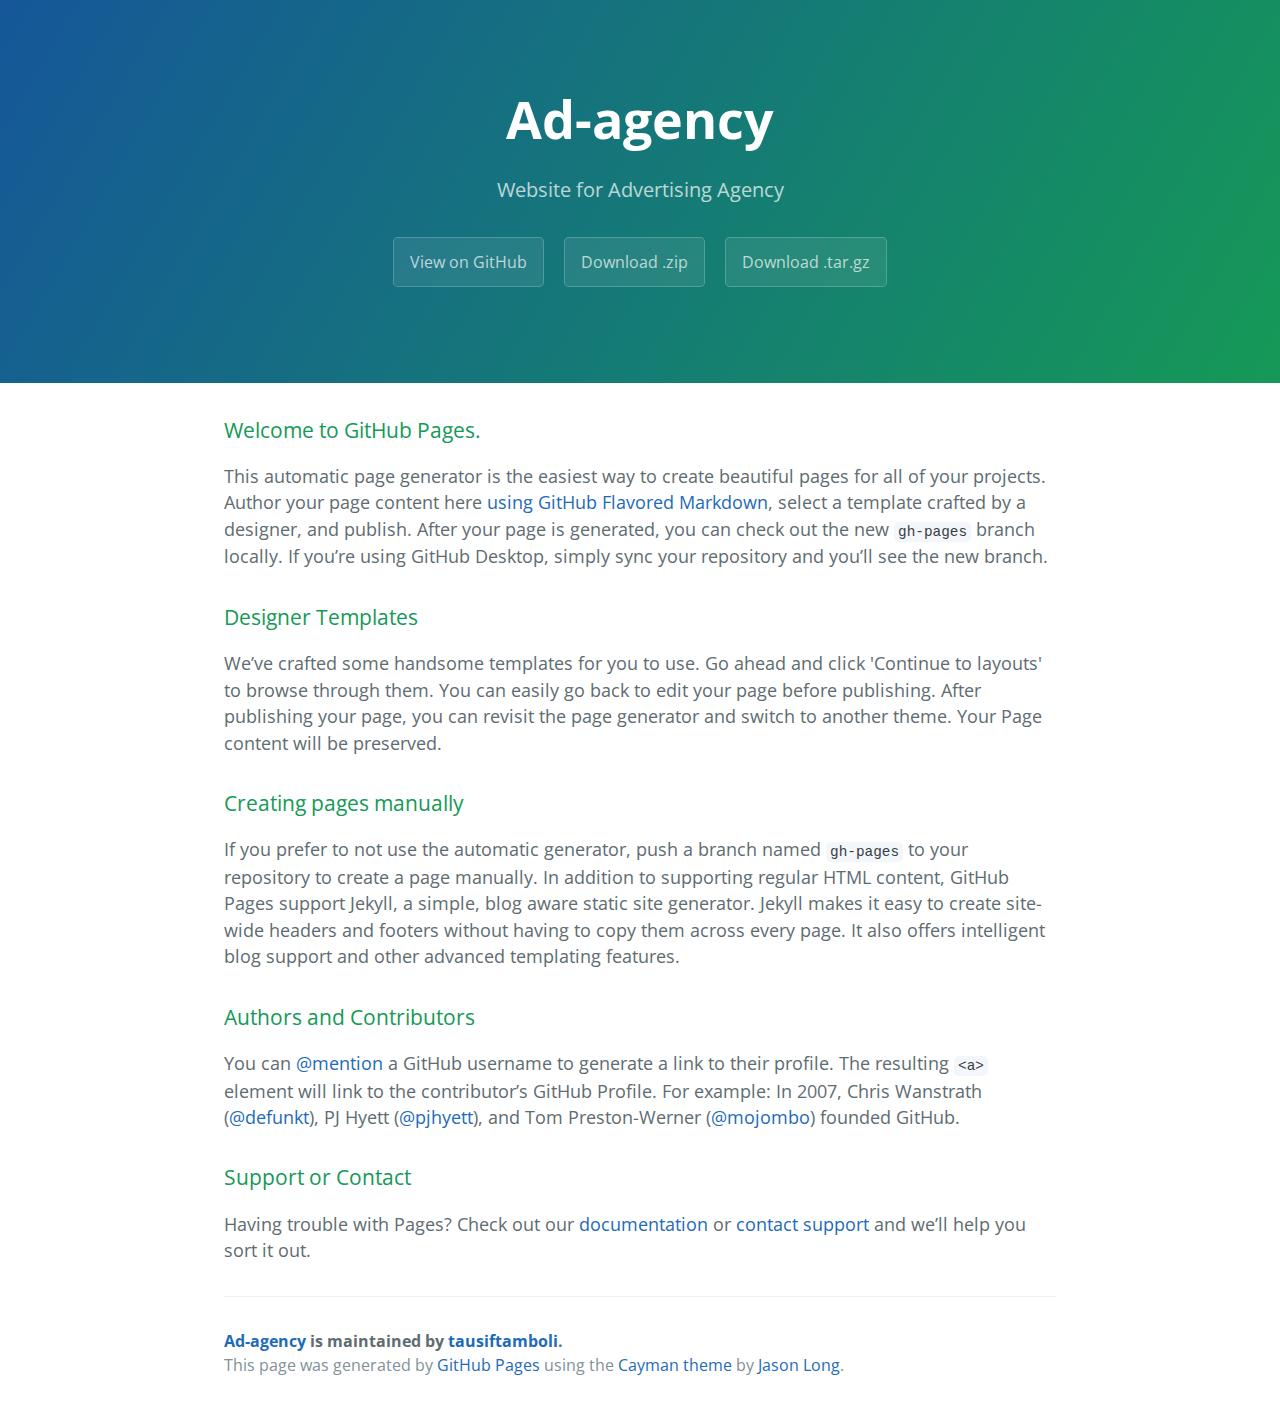
<file: index.html>
<!DOCTYPE html>
<html lang="en-us">
  <head>
    <meta charset="UTF-8">
    <title>Ad-agency by tausiftamboli</title>
    <meta name="viewport" content="width=device-width, initial-scale=1">
    <link rel="stylesheet" type="text/css" href="stylesheets/normalize.css" media="screen">
    <link href='https://fonts.googleapis.com/css?family=Open+Sans:400,700' rel='stylesheet' type='text/css'>
    <link rel="stylesheet" type="text/css" href="stylesheets/stylesheet.css" media="screen">
    <link rel="stylesheet" type="text/css" href="stylesheets/github-light.css" media="screen">
  </head>
  <body>
    <section class="page-header">
      <h1 class="project-name">Ad-agency</h1>
      <h2 class="project-tagline">Website for Advertising Agency</h2>
      <a href="https://github.com/tausiftamboli/Ad-Agency" class="btn">View on GitHub</a>
      <a href="https://github.com/tausiftamboli/Ad-Agency/zipball/master" class="btn">Download .zip</a>
      <a href="https://github.com/tausiftamboli/Ad-Agency/tarball/master" class="btn">Download .tar.gz</a>
    </section>

    <section class="main-content">
      <h3>
<a id="welcome-to-github-pages" class="anchor" href="#welcome-to-github-pages" aria-hidden="true"><span aria-hidden="true" class="octicon octicon-link"></span></a>Welcome to GitHub Pages.</h3>

<p>This automatic page generator is the easiest way to create beautiful pages for all of your projects. Author your page content here <a href="https://guides.github.com/features/mastering-markdown/">using GitHub Flavored Markdown</a>, select a template crafted by a designer, and publish. After your page is generated, you can check out the new <code>gh-pages</code> branch locally. If you’re using GitHub Desktop, simply sync your repository and you’ll see the new branch.</p>

<h3>
<a id="designer-templates" class="anchor" href="#designer-templates" aria-hidden="true"><span aria-hidden="true" class="octicon octicon-link"></span></a>Designer Templates</h3>

<p>We’ve crafted some handsome templates for you to use. Go ahead and click 'Continue to layouts' to browse through them. You can easily go back to edit your page before publishing. After publishing your page, you can revisit the page generator and switch to another theme. Your Page content will be preserved.</p>

<h3>
<a id="creating-pages-manually" class="anchor" href="#creating-pages-manually" aria-hidden="true"><span aria-hidden="true" class="octicon octicon-link"></span></a>Creating pages manually</h3>

<p>If you prefer to not use the automatic generator, push a branch named <code>gh-pages</code> to your repository to create a page manually. In addition to supporting regular HTML content, GitHub Pages support Jekyll, a simple, blog aware static site generator. Jekyll makes it easy to create site-wide headers and footers without having to copy them across every page. It also offers intelligent blog support and other advanced templating features.</p>

<h3>
<a id="authors-and-contributors" class="anchor" href="#authors-and-contributors" aria-hidden="true"><span aria-hidden="true" class="octicon octicon-link"></span></a>Authors and Contributors</h3>

<p>You can <a href="https://help.github.com/articles/basic-writing-and-formatting-syntax/#mentioning-users-and-teams" class="user-mention">@mention</a> a GitHub username to generate a link to their profile. The resulting <code>&lt;a&gt;</code> element will link to the contributor’s GitHub Profile. For example: In 2007, Chris Wanstrath (<a href="https://github.com/defunkt" class="user-mention">@defunkt</a>), PJ Hyett (<a href="https://github.com/pjhyett" class="user-mention">@pjhyett</a>), and Tom Preston-Werner (<a href="https://github.com/mojombo" class="user-mention">@mojombo</a>) founded GitHub.</p>

<h3>
<a id="support-or-contact" class="anchor" href="#support-or-contact" aria-hidden="true"><span aria-hidden="true" class="octicon octicon-link"></span></a>Support or Contact</h3>

<p>Having trouble with Pages? Check out our <a href="https://help.github.com/pages">documentation</a> or <a href="https://github.com/contact">contact support</a> and we’ll help you sort it out.</p>

      <footer class="site-footer">
        <span class="site-footer-owner"><a href="https://github.com/tausiftamboli/Ad-Agency">Ad-agency</a> is maintained by <a href="https://github.com/tausiftamboli">tausiftamboli</a>.</span>

        <span class="site-footer-credits">This page was generated by <a href="https://pages.github.com">GitHub Pages</a> using the <a href="https://github.com/jasonlong/cayman-theme">Cayman theme</a> by <a href="https://twitter.com/jasonlong">Jason Long</a>.</span>
      </footer>

    </section>

  
  </body>
</html>
</file>
<file: stylesheets/stylesheet.css>
* {
  box-sizing: border-box; }

body {
  padding: 0;
  margin: 0;
  font-family: "Open Sans", "Helvetica Neue", Helvetica, Arial, sans-serif;
  font-size: 16px;
  line-height: 1.5;
  color: #606c71; }

a {
  color: #1e6bb8;
  text-decoration: none; }
  a:hover {
    text-decoration: underline; }

.btn {
  display: inline-block;
  margin-bottom: 1rem;
  color: rgba(255, 255, 255, 0.7);
  background-color: rgba(255, 255, 255, 0.08);
  border-color: rgba(255, 255, 255, 0.2);
  border-style: solid;
  border-width: 1px;
  border-radius: 0.3rem;
  transition: color 0.2s, background-color 0.2s, border-color 0.2s; }
  .btn + .btn {
    margin-left: 1rem; }

.btn:hover {
  color: rgba(255, 255, 255, 0.8);
  text-decoration: none;
  background-color: rgba(255, 255, 255, 0.2);
  border-color: rgba(255, 255, 255, 0.3); }

@media screen and (min-width: 64em) {
  .btn {
    padding: 0.75rem 1rem; } }

@media screen and (min-width: 42em) and (max-width: 64em) {
  .btn {
    padding: 0.6rem 0.9rem;
    font-size: 0.9rem; } }

@media screen and (max-width: 42em) {
  .btn {
    display: block;
    width: 100%;
    padding: 0.75rem;
    font-size: 0.9rem; }
    .btn + .btn {
      margin-top: 1rem;
      margin-left: 0; } }

.page-header {
  color: #fff;
  text-align: center;
  background-color: #159957;
  background-image: linear-gradient(120deg, #155799, #159957); }

@media screen and (min-width: 64em) {
  .page-header {
    padding: 5rem 6rem; } }

@media screen and (min-width: 42em) and (max-width: 64em) {
  .page-header {
    padding: 3rem 4rem; } }

@media screen and (max-width: 42em) {
  .page-header {
    padding: 2rem 1rem; } }

.project-name {
  margin-top: 0;
  margin-bottom: 0.1rem; }

@media screen and (min-width: 64em) {
  .project-name {
    font-size: 3.25rem; } }

@media screen and (min-width: 42em) and (max-width: 64em) {
  .project-name {
    font-size: 2.25rem; } }

@media screen and (max-width: 42em) {
  .project-name {
    font-size: 1.75rem; } }

.project-tagline {
  margin-bottom: 2rem;
  font-weight: normal;
  opacity: 0.7; }

@media screen and (min-width: 64em) {
  .project-tagline {
    font-size: 1.25rem; } }

@media screen and (min-width: 42em) and (max-width: 64em) {
  .project-tagline {
    font-size: 1.15rem; } }

@media screen and (max-width: 42em) {
  .project-tagline {
    font-size: 1rem; } }

.main-content :first-child {
  margin-top: 0; }
.main-content img {
  max-width: 100%; }
.main-content h1, .main-content h2, .main-content h3, .main-content h4, .main-content h5, .main-content h6 {
  margin-top: 2rem;
  margin-bottom: 1rem;
  font-weight: normal;
  color: #159957; }
.main-content p {
  margin-bottom: 1em; }
.main-content code {
  padding: 2px 4px;
  font-family: Consolas, "Liberation Mono", Menlo, Courier, monospace;
  font-size: 0.9rem;
  color: #383e41;
  background-color: #f3f6fa;
  border-radius: 0.3rem; }
.main-content pre {
  padding: 0.8rem;
  margin-top: 0;
  margin-bottom: 1rem;
  font: 1rem Consolas, "Liberation Mono", Menlo, Courier, monospace;
  color: #567482;
  word-wrap: normal;
  background-color: #f3f6fa;
  border: solid 1px #dce6f0;
  border-radius: 0.3rem; }
  .main-content pre > code {
    padding: 0;
    margin: 0;
    font-size: 0.9rem;
    color: #567482;
    word-break: normal;
    white-space: pre;
    background: transparent;
    border: 0; }
.main-content .highlight {
  margin-bottom: 1rem; }
  .main-content .highlight pre {
    margin-bottom: 0;
    word-break: normal; }
.main-content .highlight pre, .main-content pre {
  padding: 0.8rem;
  overflow: auto;
  font-size: 0.9rem;
  line-height: 1.45;
  border-radius: 0.3rem; }
.main-content pre code, .main-content pre tt {
  display: inline;
  max-width: initial;
  padding: 0;
  margin: 0;
  overflow: initial;
  line-height: inherit;
  word-wrap: normal;
  background-color: transparent;
  border: 0; }
  .main-content pre code:before, .main-content pre code:after, .main-content pre tt:before, .main-content pre tt:after {
    content: normal; }
.main-content ul, .main-content ol {
  margin-top: 0; }
.main-content blockquote {
  padding: 0 1rem;
  margin-left: 0;
  color: #819198;
  border-left: 0.3rem solid #dce6f0; }
  .main-content blockquote > :first-child {
    margin-top: 0; }
  .main-content blockquote > :last-child {
    margin-bottom: 0; }
.main-content table {
  display: block;
  width: 100%;
  overflow: auto;
  word-break: normal;
  word-break: keep-all; }
  .main-content table th {
    font-weight: bold; }
  .main-content table th, .main-content table td {
    padding: 0.5rem 1rem;
    border: 1px solid #e9ebec; }
.main-content dl {
  padding: 0; }
  .main-content dl dt {
    padding: 0;
    margin-top: 1rem;
    font-size: 1rem;
    font-weight: bold; }
  .main-content dl dd {
    padding: 0;
    margin-bottom: 1rem; }
.main-content hr {
  height: 2px;
  padding: 0;
  margin: 1rem 0;
  background-color: #eff0f1;
  border: 0; }

@media screen and (min-width: 64em) {
  .main-content {
    max-width: 64rem;
    padding: 2rem 6rem;
    margin: 0 auto;
    font-size: 1.1rem; } }

@media screen and (min-width: 42em) and (max-width: 64em) {
  .main-content {
    padding: 2rem 4rem;
    font-size: 1.1rem; } }

@media screen and (max-width: 42em) {
  .main-content {
    padding: 2rem 1rem;
    font-size: 1rem; } }

.site-footer {
  padding-top: 2rem;
  margin-top: 2rem;
  border-top: solid 1px #eff0f1; }

.site-footer-owner {
  display: block;
  font-weight: bold; }

.site-footer-credits {
  color: #819198; }

@media screen and (min-width: 64em) {
  .site-footer {
    font-size: 1rem; } }

@media screen and (min-width: 42em) and (max-width: 64em) {
  .site-footer {
    font-size: 1rem; } }

@media screen and (max-width: 42em) {
  .site-footer {
    font-size: 0.9rem; } }
</file>
<file: stylesheets/github-light.css>
/*
The MIT License (MIT)

Copyright (c) 2015 GitHub, Inc.

Permission is hereby granted, free of charge, to any person obtaining a copy
of this software and associated documentation files (the "Software"), to deal
in the Software without restriction, including without limitation the rights
to use, copy, modify, merge, publish, distribute, sublicense, and/or sell
copies of the Software, and to permit persons to whom the Software is
furnished to do so, subject to the following conditions:

The above copyright notice and this permission notice shall be included in all
copies or substantial portions of the Software.

THE SOFTWARE IS PROVIDED "AS IS", WITHOUT WARRANTY OF ANY KIND, EXPRESS OR
IMPLIED, INCLUDING BUT NOT LIMITED TO THE WARRANTIES OF MERCHANTABILITY,
FITNESS FOR A PARTICULAR PURPOSE AND NONINFRINGEMENT. IN NO EVENT SHALL THE
AUTHORS OR COPYRIGHT HOLDERS BE LIABLE FOR ANY CLAIM, DAMAGES OR OTHER
LIABILITY, WHETHER IN AN ACTION OF CONTRACT, TORT OR OTHERWISE, ARISING FROM,
OUT OF OR IN CONNECTION WITH THE SOFTWARE OR THE USE OR OTHER DEALINGS IN THE
SOFTWARE.

*/

.pl-c /* comment */ {
  color: #969896;
}

.pl-c1      /* constant, markup.raw, meta.diff.header, meta.module-reference, meta.property-name, support, support.constant, support.variable, variable.other.constant */,
.pl-s .pl-v /* string variable */ {
  color: #0086b3;
}

.pl-e  /* entity */,
.pl-en /* entity.name */ {
  color: #795da3;
}

.pl-s .pl-s1 /* string source */,
.pl-smi      /* storage.modifier.import, storage.modifier.package, storage.type.java, variable.other, variable.parameter.function */ {
  color: #333;
}

.pl-ent /* entity.name.tag */ {
  color: #63a35c;
}

.pl-k /* keyword, storage, storage.type */ {
  color: #a71d5d;
}

.pl-pds              /* punctuation.definition.string, string.regexp.character-class */,
.pl-s                /* string */,
.pl-s .pl-pse .pl-s1 /* string punctuation.section.embedded source */,
.pl-sr               /* string.regexp */,
.pl-sr .pl-cce       /* string.regexp constant.character.escape */,
.pl-sr .pl-sra       /* string.regexp string.regexp.arbitrary-repitition */,
.pl-sr .pl-sre       /* string.regexp source.ruby.embedded */ {
  color: #183691;
}

.pl-v /* variable */ {
  color: #ed6a43;
}

.pl-id /* invalid.deprecated */ {
  color: #b52a1d;
}

.pl-ii /* invalid.illegal */ {
  background-color: #b52a1d;
  color: #f8f8f8;
}

.pl-sr .pl-cce /* string.regexp constant.character.escape */ {
  color: #63a35c;
  font-weight: bold;
}

.pl-ml /* markup.list */ {
  color: #693a17;
}

.pl-mh        /* markup.heading */,
.pl-mh .pl-en /* markup.heading entity.name */,
.pl-ms        /* meta.separator */ {
  color: #1d3e81;
  font-weight: bold;
}

.pl-mq /* markup.quote */ {
  color: #008080;
}

.pl-mi /* markup.italic */ {
  color: #333;
  font-style: italic;
}

.pl-mb /* markup.bold */ {
  color: #333;
  font-weight: bold;
}

.pl-md /* markup.deleted, meta.diff.header.from-file */ {
  background-color: #ffecec;
  color: #bd2c00;
}

.pl-mi1 /* markup.inserted, meta.diff.header.to-file */ {
  background-color: #eaffea;
  color: #55a532;
}

.pl-mdr /* meta.diff.range */ {
  color: #795da3;
  font-weight: bold;
}

.pl-mo /* meta.output */ {
  color: #1d3e81;
}
</file>
